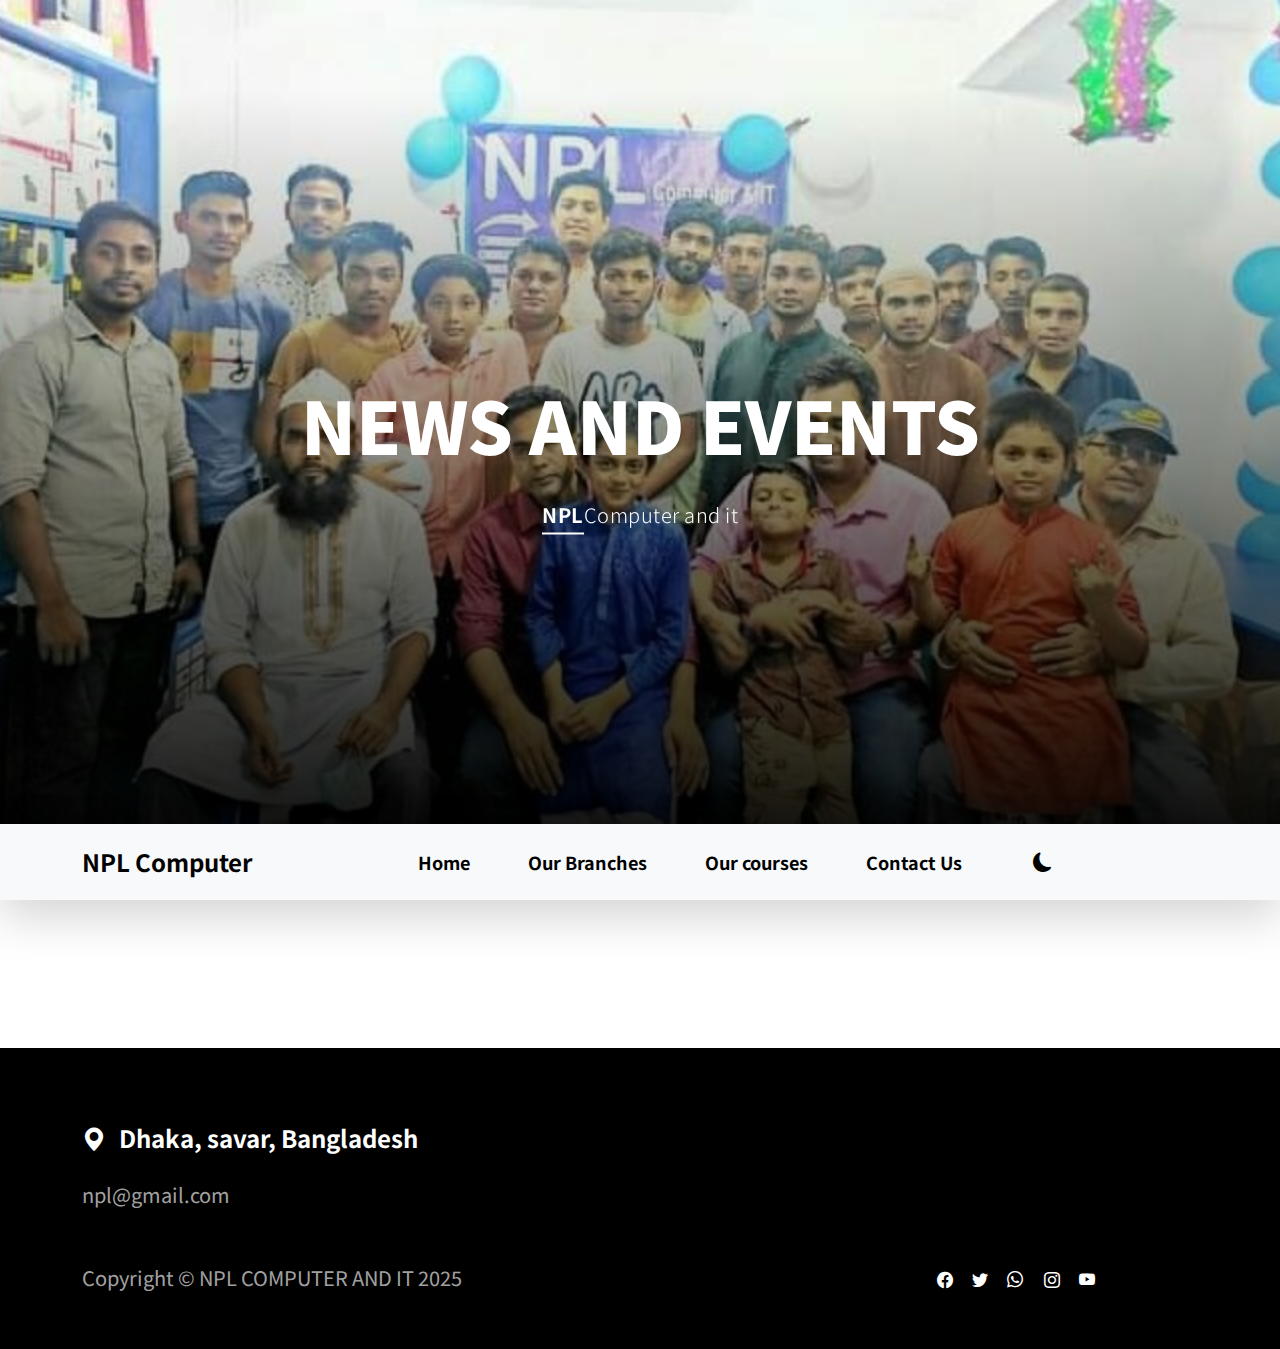
<file: npl/pages/news-detail.html>
<!doctype html>
<html lang="en">
    <head>
        <meta charset="utf-8">
        <meta name="viewport" content="width=device-width, initial-scale=1">

        <meta name="description" content="">
        <meta name="author" content="">
        <link rel="shortcut icon" href="../images/NPL--fab.png" type="image/x-icon">
        <title>NPL COMPUTER AND IT</title>

        <!-- CSS FILES -->
        
        <link rel="preconnect" href="https://fonts.googleapis.com">

        <link rel="preconnect" href="https://fonts.gstatic.com" crossorigin>
        
        <link href="https://fonts.googleapis.com/css2?family=Noto+Sans+JP:wght@100;300;400;700;900&display=swap" rel="stylesheet">

        <link href="../css/bootstrap.min.css" rel="stylesheet">
        <link href="../css/bootstrap-icons.css" rel="stylesheet">

        <link rel="stylesheet" href="../css/magnific-popup.css">

        <link href="../css/aos.css" rel="stylesheet">

        <link href="../css/templatemo-nomad-force.css" rel="stylesheet">

        <link rel="stylesheet" href="../css/my.css">
        <link rel="stylesheet" href="../css/dark.css">
    </head>
    <body>
        <main>
            <section class="hero" id="hero">
                <div class="heroText">
                    <h1 class="text-white mt-3 mb-lg-4 text-md-center" data-aos="zoom-in" data-aos-delay="800">
                       NEWS AND EVENTS
                    </h1>

                    <p class="text-secondary-white-color" data-aos="fade-up" data-aos-delay="1000"> 
                         <strong class="custom-underline">NPL</strong>Computer and it
                    </p>
                </div>

                <div class="videoWrapper">
                    <img src="../images/banner.jpg" class="custom-video" alt="">

                        
                 
                </div>

                <div class="overlay"></div>
            </section>

            <nav class="navbar navbar-expand-lg bg-light shadow-lg">
                <div class="container">
                    <a style="color: rgb(0, 68, 255);" class="navbar-brand" href="../pages/">
                        <strong>NPL Computer </strong>
                    </a>

                    <button class="navbar-toggler" type="button" data-bs-toggle="collapse" data-bs-target="#navbarNav" aria-controls="navbarNav" aria-expanded="false" aria-label="Toggle navigation">
                        <span class="navbar-toggler-icon"></span>
                    </button>

                    <div class="collapse navbar-collapse" id="navbarNav">
                        <ul class="navbar-nav mx-auto">
                            <li class="nav-item active">
                                <a class="nav-link" href="index.html#hero">Home</a>
                            </li>

                            <li class="nav-item">
                                <a class="nav-link" href="index.html#about">Our Branches</a>
                            </li>

                            <li class="nav-item">
                                <a class="nav-link" href="courses.html">Our courses</a>
                            </li>

                            

                            <li class="nav-item">
                                <a class="nav-link" href="index.html#contact">Contact Us</a>
                            </li>
                            <button id="theme-toggle" style="border-radius: 100px;" class="btn btn-outline-dark ms-3">
                                <i class="bi bi-moon-fill"></i>
                              </button>
                              
  

                            
                        </ul>
                    </div>
                </div>
            </nav>

            


        </main>
        <br><br><br>
        <footer class="site-footer">
            <div class="container">
                <div class="row">

                    <div class="col-12">
                        <h5 class="text-white">
                            <i class="bi-geo-alt-fill me-2"></i>
                            Dhaka, savar, Bangladesh
                        </h5>

                        <a href="npl@gmail.com" class="custom-link mt-3 mb-5">
                            npl@gmail.com
                        </a>
                    </div>

                    <div class="col-6 custom-link">
                       Copyright © NPL COMPUTER AND IT 2025 
                        
                    </p>
                    
                    </div>

                    <div class="col-lg-3 col-5 ms-auto">
                        <ul class="social-icon">
                            <li><a href="#" class="social-icon-link bi-facebook"></a></li>

                            <li><a href="#" class="social-icon-link bi-twitter"></a></li>

                            <li><a href="#" class="social-icon-link bi-whatsapp"></a></li>

                            <li><a href="#" class="social-icon-link bi-instagram"></a></li>

                            <li><a href="#" class="social-icon-link bi-youtube"></a></li>
                        </ul>
                    </div>

                </div>
            </section>
        </footer>

        <!-- JAVASCRIPT FILES -->
        <script src="../js/jquery.min.js"></script>
        <script src="../js/bootstrap.bundle.min.js"></script>
        <script src="../js/jquery.sticky.js"></script>
        <script src="../js/aos.js"></script>
        <script src="../js/jquery.magnific-popup.min.js"></script>
        <script src="../js/magnific-popup-options.js"></script>
        <script src="../js/scrollspy.min.js"></script>
        <script src="../js/custom.js"></script>
        <script src="../js/dark.js"></script>

    </body>

    </body>
</file>
<file: npl/css/templatemo-nomad-force.css>
/*

TemplateMo 567 Nomad Force

https://templatemo.com/tm-567-nomad-force

*/

/*---------------------------------------
  CUSTOM PROPERTIES ( VARIABLES )             
-----------------------------------------*/
:root {
  --white-color:                  #FFFFFF;
  --primary-color:                #ffc107;
  --section-bg-color:             #f9f9f9;
  --dark-color:                   #000000;
  --grey-color:                   #fcfeff;
  --text-secondary-white-color:   rgba(255, 255, 255, 0.98);
  --title-color:                  #565758;
  --p-color:                      #717275;

  --body-font-family:           'Noto Sans JP', sans-serif;

  --h1-font-size:               72px;
  --h2-font-size:               42px;
  --h3-font-size:               36px;
  --h4-font-size:               32px;
  --h5-font-size:               24px;
  --h6-font-size:               22px;
  --p-font-size:                20px;
  --copyright-text-font-size:   14px;
  --custom-link-font-size:      12px;

  --font-weight-light:          300;
  --font-weight-normal:         400;
  --font-weight-bold:           700;
  --font-weight-black:          900;
}

body,
html {
  height: 100%;
}

body {
    background: var(--white-color);
    font-family: var(--body-font-family);    
    position: relative;
}

/*---------------------------------------
  TYPOGRAPHY               
-----------------------------------------*/

h2,
h3,
h4,
h5,
h6 {
  color: var(--dark-color);
  line-height: inherit;
}

h1,
h2,
h3,
h4,
h5,
h6 {
  font-weight: var(--font-weight-bold);
}

h1,
h2 {
  font-weight: var(--font-weight-black);
}

h1 {
  font-size: var(--h1-font-size);
  line-height: normal;
}

h2 {
  font-size: var(--h2-font-size);
}

h3 {
  font-size: var(--h3-font-size);
}

h4 {
  font-size: var(--h4-font-size);
}

h5 {
  font-size: var(--h5-font-size);
}

h6 {
  font-size: var(--h6-font-size);
}

p {
  color: var(--p-color);
  font-size: var(--p-font-size);
  font-weight: var(--font-weight-light);
  letter-spacing: 0.5px;
}

.text-secondary-white-color {
  color: var(--text-secondary-white-color);
}

a, 
button {
  touch-action: manipulation;
  transition: all 0.3s;
}

a {
  color: var(--p-color);
  text-decoration: none;
}

a:hover {
  color: var(--primary-color);
}

::selection {
  background: var(--dark-color);
  color: var(--white-color);
}

.custom-underline {
  border-bottom: 2px solid var(--white-color);
  color: var(--white-color);
  padding-bottom: 4px;
}

.videoWrapper {
  position: relative;
  padding-bottom: 56.25%; /* 16:9 */
  height: 0;
  z-index: -100;
}

.custom-video {
  position: absolute;
  top: 0;
  left: 0;
  width: 100%;
  height: 100%;
}

.overlay {
  background: linear-gradient(to top, #000, transparent 90%);
  position: absolute;
  top: 0;
  right: 0;
  bottom: 0;
  left: 0;
}

/*---------------------------------------
  CUSTOM LINK               
-----------------------------------------*/
.custom-links {
  max-width: 230px;
}

.custom-link {
  position: relative;
  overflow: hidden;
  z-index: 1;
  display: inline-block;
  transition: all .3s cubic-bezier(.645,.045,.355,1);
}

.custom-link::after {
  content: "";
  width: 0;
  height: 2px;
  bottom: 0;
  position: absolute;
  left: auto;
  right: 0;
  z-index: -1;
  transition: width .6s cubic-bezier(.25,.8,.25,1) 0s;
  background: currentColor;
}

.custom-link:hover::after {
  width: 100%;
  left: 0;
  right: auto;
}

.custom-link:hover,
.custom-link:hover::after {
  color: var(--white-color);
}

b,
strong {
  font-weight: var(--font-weight-bold);
}

/*---------------------------------------
  NAVIGATION               
-----------------------------------------*/

.navbar {
  z-index: 9;
  right: 0;
  left: 0;
  padding-top: 15px;
  padding-bottom: 15px;
}

.navbar-brand {
  color: var(--primary-color);
  font-size: 24px;
  font-weight: var(--font-weight-bold);
}

.navbar-expand-lg .navbar-nav .nav-link {
  padding-right: 15px;
  padding-left: 15px;
}

.navbar-nav .nav-link::after {
  content: "\f140";
  font-family: bootstrap-icons;
  display: inline-block;
  margin-left: 10px;
  color: var(--primary-color);
  opacity: 0;
  -webkit-transition: opacity 0.3s, -webkit-transform 0.3s;
  -moz-transition: opacity 0.3s, -moz-transform 0.3s;
  transition: opacity 0.3s, transform 0.3s;
  -webkit-transform: translateY(10px);
  -moz-transform: translateY(10px);
  transform: translateY(10px);
}

.navbar-nav .nav-link:hover::after {
  opacity: 1;
  -webkit-transform: translateY(0px);
  -moz-transform: translateY(0px);
  transform: translateY(0px);
}

.navbar-nav .nav-link {
  color: var(--p-color);
  font-size: 18px;
  font-weight: var(--font-weight-bold);
  position: relative;
}

.navbar-nav .nav-link:hover::after,
.navbar-nav .nav-item.active .nav-link::after {
  color: var(--primary-color);
  opacity: 1;
  -webkit-transform: translateY(0px);
  -moz-transform: translateY(0px);
  transform: translateY(0px);
}

.navbar-nav .nav-item.active .nav-link,
.nav-link:focus, 
.nav-link:hover {
  color: var(--dark-color);
}

.nav-link:focus {
  color: var(--p-color);
}

.navbar-toggler {
  border: 0;
  padding: 0;
  cursor: pointer;
  margin: 0;
  width: 30px;
  height: 35px;
  outline: none;
}

.navbar-toggler:focus {
  outline: none;
  box-shadow: none;
}

.navbar-toggler[aria-expanded="true"] .navbar-toggler-icon {
  background: transparent;
}

.navbar-toggler[aria-expanded="true"] .navbar-toggler-icon:before,
.navbar-toggler[aria-expanded="true"] .navbar-toggler-icon:after {
  transition: top 300ms 50ms ease, -webkit-transform 300ms 350ms ease;
  transition: top 300ms 50ms ease, transform 300ms 350ms ease;
  transition: top 300ms 50ms ease, transform 300ms 350ms ease, -webkit-transform 300ms 350ms ease;
  top: 0;
}

.navbar-toggler[aria-expanded="true"] .navbar-toggler-icon:before {
  transform: rotate(45deg);
}

.navbar-toggler[aria-expanded="true"] .navbar-toggler-icon:after {
  transform: rotate(-45deg);
}

.navbar-toggler .navbar-toggler-icon {
  background: var(--dark-color);
  transition: background 10ms 300ms ease;
  display: block;
  width: 30px;
  height: 2px;
  position: relative;
}

.navbar-toggler .navbar-toggler-icon:before,
.navbar-toggler .navbar-toggler-icon:after {
  transition: top 300ms 350ms ease, -webkit-transform 300ms 50ms ease;
  transition: top 300ms 350ms ease, transform 300ms 50ms ease;
  transition: top 300ms 350ms ease, transform 300ms 50ms ease, -webkit-transform 300ms 50ms ease;
  position: absolute;
  right: 0;
  left: 0;
  background: var(--dark-color);
  width: 30px;
  height: 2px;
  content: '';
}

.navbar-toggler .navbar-toggler-icon:before {
  top: -8px;
}

.navbar-toggler .navbar-toggler-icon:after {
  top: 8px;
}

/*---------------------------------------
  HERO              
-----------------------------------------*/
.hero {
  position: relative;
  overflow: hidden;
}

@media screen and (min-width: 992px) {
  .hero {
    height: 100vh;
  }

  .custom-video,
  .news-detail-image {
    object-fit: cover;
    width: 100vw;
    height: 100vh;
  }

  .sticky-wrapper {
    position: relative;
    bottom: 76px;
  }
}

.heroText {
  position: absolute;
  z-index: 9;
  top: 50%;
  left: 50%;
  transform: translate(-50%, -50%);
  width: 85%;
  text-align: center;
}

/*---------------------------------------
  ABOUT & TEAM MEMBERS               
-----------------------------------------*/
.about-image,
.team-image {
  width: 100%;
  height: 100%;
  max-height: 635px;
  min-height: 475px;
  object-fit: cover;
}

.team-thumb {
  background: var(--white-color);
  position: absolute;
  bottom: 0;
  right: 0;
  width: 65%;
  padding: 22px 32px 32px 32px;
}

.carousel-control-next, 
.carousel-control-prev {
  top: auto;
  bottom: 2.5rem;
}

.carousel-control-prev {
  right: 4rem;
  left: auto;
}

.carousel-control-next-icon, 
.carousel-control-prev-icon {
  background-color: var(--dark-color);
  background-size: 50% 50%;
  border-radius: 100px;
  width: 3rem;
  height: 3rem;
}

/*---------------------------------------
  PORTFOLIO               
-----------------------------------------*/
.portfolio-thumb {
  position: relative;
  overflow: hidden;
}

.portfolio-info {
  margin: 20px;
}

/*---------------------------------------
  NEWS & EVENTS               
-----------------------------------------*/

.news,
.related-news {
  background: var(--section-bg-color);
}

.news-thumb {
  position: relative;
}

.news-category {
  background: var(--white-color);
  position: absolute;
  z-index: 9;
  top: 0;
  left: 0;
  padding: 4px 12px;
  display: inline-block;
}

.news-text-info {
  margin: 0 20px;
}

.news-title {
  margin-top: 15px;
  margin-bottom: 15px;
}

.news-title-link {
  color: var(--title-color);
  display: inline-block;
}

.news-title-link:hover {
  color: var(--dark-color);
}

.portfolio-image,
.news-image {
  display: block;
  transition: transform 0.6s ease-out;
}

.news-image-hover {
  display: inline-block;
  position: relative;
  overflow: hidden;
  z-index: 1;
  transition: all .3s cubic-bezier(.645,.045,.355,1);
  padding-bottom: 4px;
  height: 100%;
}

.news-image-hover::after {
  content: "";
  width: 0;
  height: 4px;
  bottom: 0;
  position: absolute;
  left: auto;
  right: 0;
  z-index: -1;
  transition: width .6s cubic-bezier(.25,.8,.25,1) 0s;
  background: #198754;
}

.news-image-hover-warning::after {
  background: #ffc107;
}

.news-image-hover-primary::after {
  background: #0d6efd;
}

.news-image-hover-success::after {
  background: #198754;
}

.news-image-hover:hover::after {
  width: 100%;
  left: 0;
  right: auto;
  z-index: 9;
}

.image-popup:hover .portfolio-image,
.news-image-hover:hover .news-image {
  transform: scale(1.02);
}

.news-two-column {
  min-height: 199px;
  margin-bottom: 16px;
}

.news-two-column .news-image {
  width: 100%;
  height: 100%;
  object-fit: cover;
}

.social-share-link,
.social-share-link + span {
  color: rgba(255, 255, 255, 0.65);
}

/*---------------------------------------
  SECTION               
-----------------------------------------*/
.section-padding {
  padding-top: 7rem;
  padding-bottom: 7rem;
}

/*---------------------------------------
  CONTACT              
-----------------------------------------*/
.contact-info {
  padding: 40px;
}

.contact-form .form-control {
  border-radius: 0;
  font-weight: var(--font-weight-normal);
  padding-top: 12px;
  padding-bottom: 12px;
}

.contact-form button[type='submit'] {
  background: var(--dark-color);
  border: none;
  border-radius: 100px;
  color: var(--white-color);
  font-weight: var(--font-weight-bold);
  text-transform: uppercase;
  padding: 16px;
  transition: all 0.6s ease-out;
}

.contact-form button[type='submit']:hover {
  background: var(--primary-color);
}

.form-label {
  color: var(--p-color);
  font-weight: var(--font-weight-bold);
}

.map-iframe {
  display: block;
  filter: grayscale(100);
}

/*---------------------------------------
  SITE FOOTER               
-----------------------------------------*/
.site-footer {
  background: var(--dark-color);
  padding-top: 4.5rem;
  padding-bottom: 2.5rem;
}

.site-footer .custom-link {
  color: rgba(255, 255, 255, 0.65);
  font-size: var(--p-font-size);
}

.site-footer .custom-link:hover,
.site-footer .social-icon-link:hover {
  color: var(--white-color);
}

.copyright-text {
  color: rgba(255, 255, 255, 0.45);
  font-size: var(--copyright-text-font-size);
}

/*---------------------------------------
  SOCIAL ICON               
-----------------------------------------*/
.social-icon {
  margin: 0;
  padding: 0;
}

.social-icon li {
  list-style: none;
  display: inline-block;
  vertical-align: top;
}

.social-icon-link {
  color: rgba(255, 255, 255, 0.45);
  font-size: 1rem;
  display: inline-block;
  vertical-align: top;
  margin-top: 4px;
  margin-bottom: 4px;
  margin-right: 15px;
}

.social-icon-link:hover {
  color: var(--primary-color);
}

/*---------------------------------------
  RESPONSIVE STYLES               
-----------------------------------------*/
@media screen and (min-width: 1600px) {
  .news-two-column {
    min-height: 232.5px;
  }
}

@media screen and (max-width: 991px) {
  h1 {
    font-size: 48px;
  }

  h2 {
    font-size: 36px;
  }

  h3 {
    font-size: 32px;
  }

  h4 {
    font-size: 28px;
  }

  h5 {
    font-size: 20px;
  }

  h6 {
    font-size: 18px;
  }

  .navbar {
    padding-top: 10px;
    padding-bottom: 10px;
  }

  .section-padding {
    padding-top: 6rem;
    padding-bottom: 6rem;
  }

  .team-thumb {
    left: 0;
    width: auto;
  }

  .news-two-column {
    height: auto !important;
    min-height: inherit;
  }

  .news .col-12 .news-two-column:first-child {
    margin-bottom: 38px;
  }
}

@media screen and (max-width: 767px) {
  .news-detail-title {
    font-size: 36px;
  }
}

@media screen and (max-width: 360px) {
  h1 {
    font-size: 32px;
  }

  .heroText p {
    font-size: 14px;
  }
}

@media screen and (max-width: 359px) {
  .news-detail-title {
    font-size: 22px;
  }
}
</file>
<file: npl/css/my.css>
/* CSS */
.button-33 {
  background-color: #c2fbd7;
  border-radius: 100px;
  box-shadow: rgba(44, 187, 99, .2) 0 -25px 18px -14px inset,rgba(44, 187, 99, .15) 0 1px 2px,rgba(44, 187, 99, .15) 0 2px 4px,rgba(44, 187, 99, .15) 0 4px 8px,rgba(44, 187, 99, .15) 0 8px 16px,rgba(44, 187, 99, .15) 0 16px 32px;
  color: green;
  cursor: pointer;
  display: inline-block;
  font-family: CerebriSans-Regular,-apple-system,system-ui,Roboto,sans-serif;
  padding: 7px 20px;
  text-align: center;
  text-decoration: none;
  transition: all 250ms;
  border: 0;
  font-size: 16px;
  user-select: none;
  -webkit-user-select: none;
  touch-action: manipulation;
}

.button-33:hover {
  box-shadow: rgba(44,187,99,.35) 0 -25px 18px -14px inset,rgba(44,187,99,.25) 0 1px 2px,rgba(44,187,99,.25) 0 2px 4px,rgba(44,187,99,.25) 0 4px 8px,rgba(44,187,99,.25) 0 8px 16px,rgba(44,187,99,.25) 0 16px 32px;
  transform: scale(1.05) rotate(-1deg);
}

 

::-webkit-scrollbar {
    width: 9px; /* Width of the vertical scrollbar */

}

::-webkit-scrollbar-track {
    background: transparent; /* Background of the scrollbar track */
}

::-webkit-scrollbar-thumb {
    background-color: #ffc107; /* Color of the scrollbar thumb */
    border-radius: 10px; /* Roundness of the scrollbar thumb */
    border: 0px solid transparent; /* Border around the scrollbar thumb */
}

::-webkit-scrollbar-thumb:hover {
    background-color: #f5cb4c; /* Color of the scrollbar thumb on hover */
}
</file>
<file: npl/css/dark.css>
/* dark.css */

/* Light Theme Variables */
:root {
    --bg-color: #ffffff;
    --text-color: #000000;
    --nav-bg: #f8f9fa;
    --nav-text: #000000;
    --link-color: #000000;
  }
  
  /* Dark Theme Overrides */
  body.dark-mode {
    --bg-color: #0d1b2a;
    --text-color: #e0e1dd;
    --nav-bg: #1b263b;
    --nav-text: #e0e1dd;
    --link-color: #ffffff;
  }
  
  /* Apply Variables */
  body {
    background-color: var(--bg-color);
    color: var(--text-color);
    transition: background-color 0.3s, color 0.3s;
  }
  
  .navbar {
    background-color: var(--nav-bg) !important;
    color: var(--nav-text);
  }
  
  .navbar a {
    color: var(--nav-text) !important;
    text-decoration: none;
  }
  
  .navbar a:hover {
    color: var(--link-color) !important;
  }
  
  /* Light Mode Footer Styling */
  body:not(.dark-mode) .site-footer {
    background-color: #000000;
    color: #ffffff;
  }
  
  .site-footer a {
    color: var(--link-color);
    text-decoration: none;
  }
  
  .site-footer a:hover {
    color: var(--link-color);
    text-decoration: none;
  }
  
  /* Social Media Icons Styling */
  .site-footer .social-icon-link {
    color: #ffffff !important;
  }
  
  /* Link Styling */
  a {
    color: var(--link-color);
    text-decoration: none;
  }
  
  a:hover {
    color: var(--link-color);
    text-decoration: none;
  }
  
  /* Toggle Button Styling */
  #theme-toggle {
    outline: #e0e1dd;
    background-color: transparent;
    border: none;
    color: var(--nav-text);
    font-size: 1.2rem;
    cursor: pointer;
  }
  
  #theme-toggle:hover {
    color: var(--link-color);
  }
 form-label{
      
    color: var(--text-color);
  }
    h2{
    
    color: var(--text-color);
    
  }
  a{
     color: var(--text-color);
  }

  p{
    
    color: var(--text-color);

  }

  .news{
    background-color: var(--bg-color);
    
    transition: background-color 0.3s, color 0.3s;
  }
  .news-title-link{
color: var(--text-color);
  }
  .news-title-link:hover{
    color: var(--text-color);
  }
 h5,h3{
  
    color: var(--text-color);
 }
 
 .lol,.to{
  color: black;
 }


 .concard{
  color: var(--bg-color);
 }

    .custom-hover {
    width: 100%;
    background: var(--text-color); 
    padding: 15px 100px;
    color: var(--bg-color);
    font-size: medium;
    border-radius: 100px;
    transition: background-color 0.3s ease, border-color 0.3s ease, color 0.3s ease;
    
}

.custom-hover:hover {
  border: none;
  background-color: #ffc107; /* Bootstrap's warning color */
}

.navbar-toggler-icon,.navbar-toggler{
  color: #f8f9fa;
}
</file>
